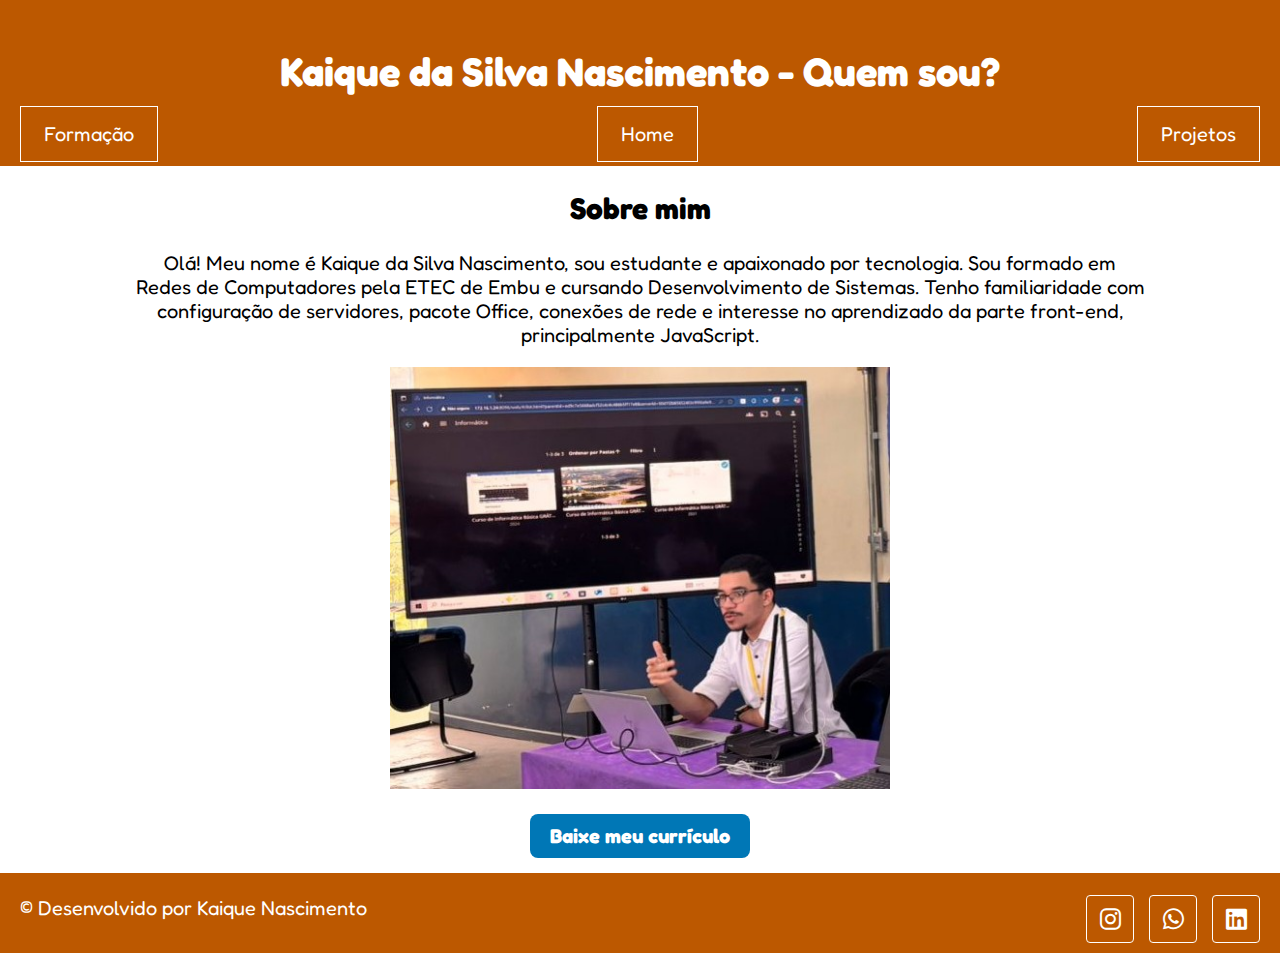
<file: index.html>
<!DOCTYPE html>
<html lang="pt-br">
    <head>
        <meta charset="UTF-8">
        <meta name="viewport" content="width=device-width, initial-scale=1.0">

        <!-- Link direto com o google fonts (Sem internet volta pro padrão.) -->
        <link rel="preconnect" href="https://fonts.googleapis.com">
        <link rel="preconnect" href="https://fonts.gstatic.com" crossorigin>
        <link href="https://fonts.googleapis.com/css2?family=Fredoka:wght@300..700&display=swap" rel="stylesheet">
        
        <!-- link pro CSS -->
        <link rel="stylesheet" href="css/style.css">
        <title>Início - Portfólio</title>

        <!-- Pros icones do footer -->
        <link rel="stylesheet" href="https://cdnjs.cloudflare.com/ajax/libs/font-awesome/6.4.0/css/all.min.css">
        <!-- Pro icon na guia -->
        <link rel="icon" href="img/LOGO KN.png">
    </head>
    <body>
        <header class="headerHome" >
            <h1>Kaique da Silva Nascimento - Quem sou?</h1>
            <nav class="botoes">
                <ul>
                    <li><a href="formação.html">Formação</a></li>
                    <li><a href="index.html">Home</a></li>
                    <li><a href="projetos.html">Projetos</a></li>
                </ul>
            </nav>
        </header>
        <main>
            <!-- Seção de apresentação -->
            <section class="sobreSection">
                <h2>Sobre mim</h2>
                <p>
                Olá! Meu nome é Kaique da Silva Nascimento, sou estudante e apaixonado por tecnologia. Sou formado em <br> 
                Redes de Computadores pela ETEC de Embu e cursando Desenvolvimento de Sistemas. Tenho familiaridade com <br>
                configuração de servidores, pacote Office, conexões de rede e interesse no aprendizado da parte front-end, <br>
                principalmente JavaScript.
                </p>
                <img src="img/img1.JPG" alt="Foto de Kaique" width="500">

                <!-- Botão para baixar currículo -->
                <a href="docs/Currículo Kaique.pdf" download class="btn-curriculo">Baixe meu currículo</a>

            </section>
            <div class="FooterHome">
                <footer>
                    <p>&copy; Desenvolvido por Kaique Nascimento</p>
                    <div class="icones">
                        <a href="https://www.instagram.com/iquenasc" target="_blank" aria-label="Instagram">
                            <i class="fab fa-instagram"></i>
                        </a>
                        <a href="https://wa.me/5511977394415" target="_blank" aria-label="WhatsApp">
                            <i class="fab fa-whatsapp"></i>
                        </a>
                        <a href="https://www.linkedin.com/in/kaique-nascimento-595970241" target="_blank" aria-label="LinkedIn">
                            <i class="fab fa-linkedin"></i>
                        </a>
                    </div>
                </footer>
            </div>
        </main>
    </body>
</html>
</file>
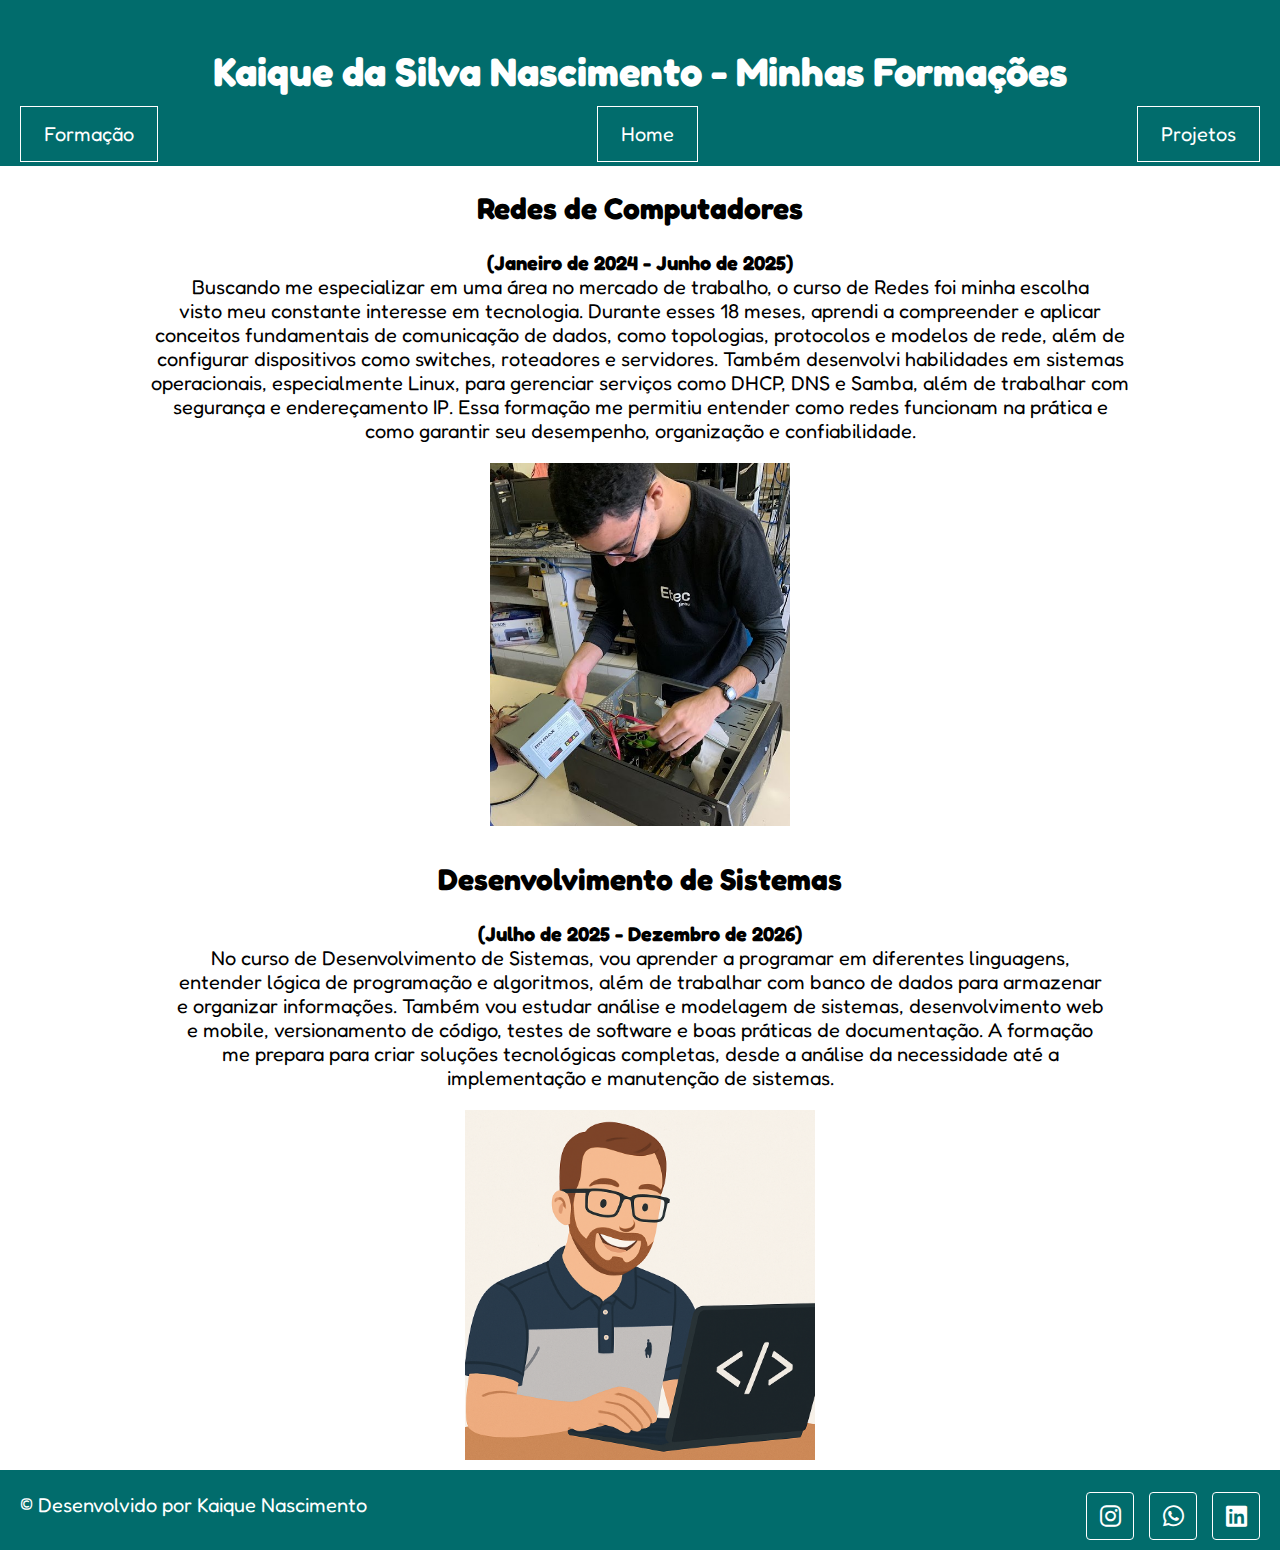
<file: formação.html>
<!DOCTYPE html>
<html lang="pt-br">
    <head>
        <meta charset="UTF-8">
        <meta name="viewport" content="width=device-width, initial-scale=1.0">

        <!-- Link direto com o google fonts (Sem internet volta pro padrão.) -->
        <link rel="preconnect" href="https://fonts.googleapis.com">
        <link rel="preconnect" href="https://fonts.gstatic.com" crossorigin>
        <link href="https://fonts.googleapis.com/css2?family=Fredoka:wght@300..700&display=swap" rel="stylesheet">
        
        <!-- link pro CSS -->
        <link rel="stylesheet" href="css/style.css">
        <title>Formações - Portfólio</title>

        <!-- Pros icones do footer -->
        <link rel="stylesheet" href="https://cdnjs.cloudflare.com/ajax/libs/font-awesome/6.4.0/css/all.min.css">
        <!-- Pro icon na guia -->
        <link rel="icon" href="img/LOGO KN.png">
    </head>
    <body>
        <header class="headerFormação" >
            <h1>Kaique da Silva Nascimento - Minhas Formações</h1>
            <nav class="botoes">
                <ul>
                    <li><a href="formação.html">Formação</a></li>
                    <li><a href="index.html">Home</a></li>
                    <li><a href="projetos.html">Projetos</a></li>
                </ul>
            </nav>
        </header>
        <main>
            <!-- Seção de apresentação -->
            <section class="sobreSection">
                <h2>Redes de Computadores</h2>
                <p>
                    <strong>(Janeiro de 2024 - Junho de 2025) </strong> <br>
                    Buscando me especializar em uma área no mercado de trabalho, o curso de Redes foi minha escolha <br>
                    visto meu constante interesse em tecnologia. Durante esses 18 meses, aprendi a compreender e aplicar <br>
                    conceitos fundamentais de comunicação de dados, como topologias, protocolos e modelos de rede, além de <br>
                    configurar dispositivos como switches, roteadores e servidores. Também desenvolvi habilidades em sistemas <br>
                    operacionais, especialmente Linux, para gerenciar serviços como DHCP, DNS e Samba, além de trabalhar com <br>
                    segurança e endereçamento IP. Essa formação me permitiu entender como redes funcionam na prática e  <br>
                    como garantir seu desempenho, organização e confiabilidade.
                </p>
                <img src="img/Redes.jpg" alt="Foto Redes de Computadores de Kaique" width="300">
                
                <h2>Desenvolvimento de Sistemas</h2>
                <p>
                    <strong>(Julho de 2025 - Dezembro de 2026)</strong> <br>
                    No curso de Desenvolvimento de Sistemas, vou aprender a programar em diferentes linguagens,<br>
                    entender lógica de programação e algoritmos, além de trabalhar com banco de dados para armazenar<br>
                    e organizar informações. Também vou estudar análise e modelagem de sistemas, desenvolvimento web<br>
                    e mobile, versionamento de código, testes de software e boas práticas de documentação. A formação<br>
                    me prepara para criar soluções tecnológicas completas, desde a análise da necessidade até a<br>
                    implementação e manutenção de sistemas.
                </p>
                <img src="img/Desenvolvimento de Sistemas.png" alt="Foto Desenvolvimento de Sistemas" width="350">
            </section>
            <div class="FooterFormação">
                <footer>
                    <p>&copy; Desenvolvido por Kaique Nascimento</p>
                    <div class="icones"> 
                        <a href="https://www.instagram.com/iquenasc" target="_blank" aria-label="Instagram">
                            <i class="fab fa-instagram"></i>
                        </a>
                        <a href="https://wa.me/5511977394415" target="_blank" aria-label="WhatsApp">
                            <i class="fab fa-whatsapp"></i>
                        </a>
                        <a href="https://www.linkedin.com/in/kaique-nascimento-595970241" target="_blank" aria-label="LinkedIn">
                            <i class="fab fa-linkedin"></i>
                        </a>
                    </div>
                </footer>
            </div>
        </main>
    </body>
</html>
</file>
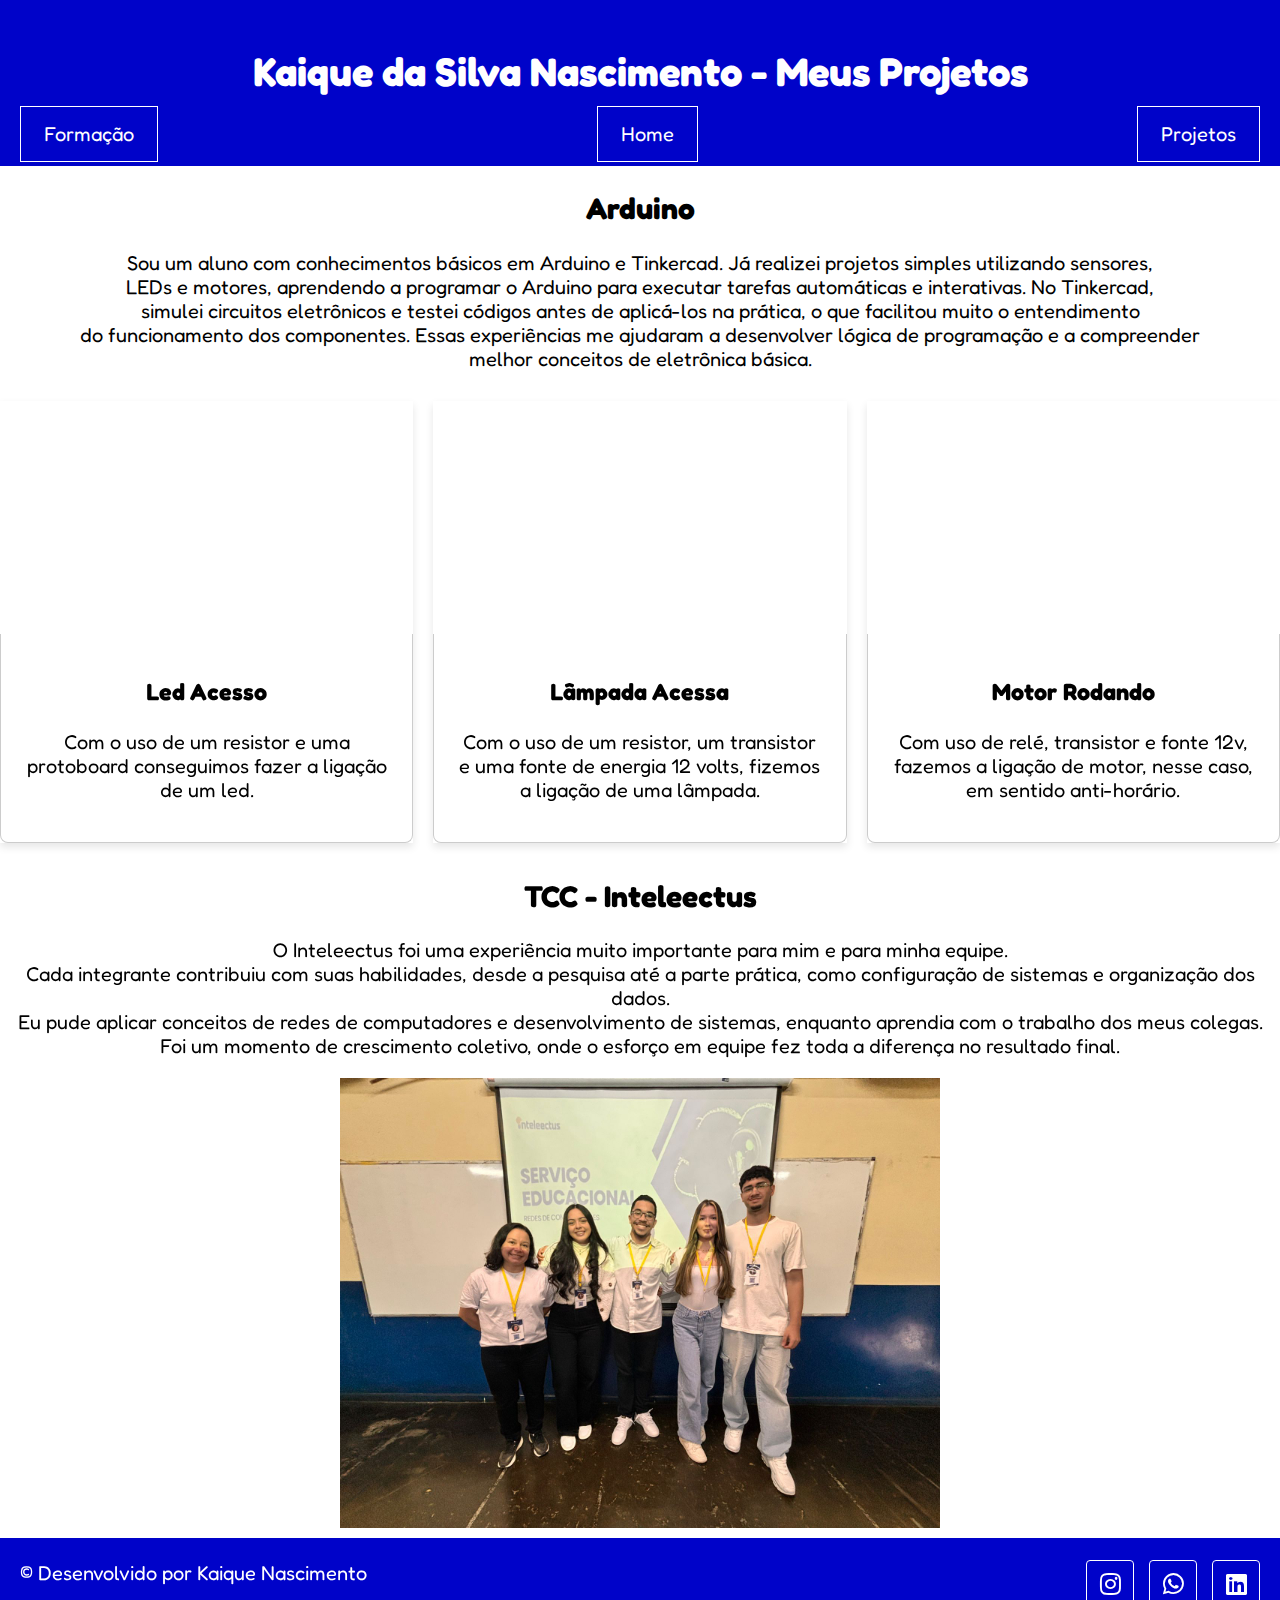
<file: projetos.html>
<!DOCTYPE html>
<html lang="pt-br">
    <head>
        <meta charset="UTF-8">
        <meta name="viewport" content="width=device-width, initial-scale=1.0">

        <!-- Link direto com o google fonts (Sem internet volta pro padrão.) -->
        <link rel="preconnect" href="https://fonts.googleapis.com">
        <link rel="preconnect" href="https://fonts.gstatic.com" crossorigin>
        <link href="https://fonts.googleapis.com/css2?family=Fredoka:wght@300..700&display=swap" rel="stylesheet">
        
        <!-- link pro CSS -->
        <link rel="stylesheet" href="css/style.css">
        <title>Projetos - Portfólio</title>

        <!-- Pros icones do footer -->
        <link rel="stylesheet" href="https://cdnjs.cloudflare.com/ajax/libs/font-awesome/6.4.0/css/all.min.css">
        <!-- Pro icon na guia -->
        <link rel="icon" href="img/LOGO KN.png">
    </head>
    <body>
        <header class="headerProjetos" >
            <h1>Kaique da Silva Nascimento - Meus Projetos</h1>
            <nav class="botoes">
                <ul>
                    <li><a href="formação.html">Formação</a></li>
                    <li><a href="index.html">Home</a></li>
                    <li><a href="projetos.html">Projetos</a></li>
                </ul>
            </nav>
        </header>
        <main>
            <!-- Seção de apresentação -->
            <section class="sobreSection">
                <h2>Arduino</h2>
                <p>
                Sou um aluno com conhecimentos básicos em Arduino e Tinkercad. Já realizei projetos simples utilizando sensores, <br>
                LEDs e motores, aprendendo a programar o Arduino para executar tarefas automáticas e interativas. No Tinkercad, <br>
                simulei circuitos eletrônicos e testei códigos antes de aplicá-los na prática, o que facilitou muito o entendimento <br>
                do funcionamento dos componentes. Essas experiências me ajudaram a desenvolver lógica de programação e a compreender <br>
                melhor conceitos de eletrônica básica.
                </p>
                <div class="cursosContainer">
                    <article class="curso_card">
                        <iframe width="600" height="400" src="https://www.tinkercad.com/embed/e0hroxAKt6t-aula-kevin-2702" frameborder="0" marginwidth="0" marginheight="0" scrolling="no"></iframe>
                        <div class="curso_card_content">
                            <h3>Led Acesso</h3>
                            <p>Com o uso de um resistor e uma protoboard conseguimos fazer a ligação de um led.</p>
                        </div>
                    </article>
                    <!--Card Lâmpada-->
                    <article class="curso_card">
                        <iframe width="600" height="400" src="https://www.tinkercad.com/embed/9s8YRuGTg6N-lampada" frameborder="0" marginwidth="0" marginheight="0" scrolling="no"></iframe>
                            <div class="curso_card_content">
                                <h3>Lâmpada Acessa</h3>
                                <p>Com o uso de um resistor, um transistor e uma fonte de energia 12 volts, fizemos a ligação de uma lâmpada.</p>
                            </div>
                    </article>
                    <!--Card Motor-->
                    <article class="curso_card">
                        <iframe width="600" height="400" src="https://www.tinkercad.com/embed/12CPamtT8uG-motor" frameborder="0" marginwidth="0" marginheight="0" scrolling="no"></iframe>
                            <div class="curso_card_content">
                                <h3>Motor Rodando</h3>
                                <p>Com uso de relé, transistor e fonte 12v, fazemos a ligação de motor, nesse caso, em sentido anti-horário.</p>
                            </div>
                    </article>
                </div>
                <h2>TCC - Inteleectus</h2>
                <p>
                O Inteleectus foi uma experiência muito importante para mim e para minha equipe.<br>
                Cada integrante contribuiu com suas habilidades, desde a pesquisa até a parte prática, como configuração de sistemas e organização dos dados.<br>
                Eu pude aplicar conceitos de redes de computadores e desenvolvimento de sistemas, enquanto aprendia com o trabalho dos meus colegas.<br>
                Foi um momento de crescimento coletivo, onde o esforço em equipe fez toda a diferença no resultado final.
                </p>
                <img src="img/TCC.jpg" alt="Foto TCC" width="600">
            </section>
            <div class="FooterProjetos">
                <footer>
                    <p>&copy; Desenvolvido por Kaique Nascimento</p>
                    <div class="icones"> 
                        <a href="https://www.instagram.com/iquenasc" target="_blank" aria-label="Instagram">
                            <i class="fab fa-instagram"></i>
                        </a>
                        <a href="https://wa.me/5511977394415" target="_blank" aria-label="WhatsApp">
                            <i class="fab fa-whatsapp"></i>
                        </a>
                        <a href="https://www.linkedin.com/in/kaique-nascimento-595970241" target="_blank" aria-label="LinkedIn">
                            <i class="fab fa-linkedin"></i>
                        </a>
                    </div>
                </footer>
            </div>
        </main>
    </body>
</html>
</file>
<file: css/style.css>
/* Variáveis, se uma cor precisarser mudada, não precisa mexer no código todo. */
:root{
    --corFundo: #ffffff;
    --corHome: #bc5800;
    --corFormação: #016c6c;
    --corProjetos: #0003c9;
    --FooterHome: #bc5800;                      
    --FooterFormação: #016c6c;
    --FooterProjetos: #0003c9;
    --corTexto: #000000;
    --corTítulo: #ffffff;
    --corLink: #00eeff;
    --corLinkH: #007b2f;
}

html, body{
    font-family: Fredoka, sans-serif;
    font-size: 20px;
    margin: 0;
    padding: 0;
    height: 100%;
    background-color: var(--corFundo);
}

/* Basicamente um retangulosão no fundo, mas se eu quiser posso trocar o fundo, serve mais 
pra eu conseguir configurar oq tiver dentro dele duma vez */
.container{
    padding-top: 15px;
    width: 90%;
    height: 85%;
    margin: auto;
    background-color: var(--corFundo);
}

/* Agora os Headers, ou cabeçalho, */
.headerHome, .headerFormação, .headerProjetos {
    background: var(--corHome);
    color: white;
    padding: 1rem;
    text-align: center;
}

.headerFormação {
    background: var(--corFormação);
}

.headerProjetos {
    background: var(--corProjetos);
}

/* configuração do texto dos botões, ou melhor, do texto dentro deles */
.botoes a{
    padding: 0.75em 1.15em;
    color: white;
    border: solid 1px;
    text-decoration: none;
    transition: background-color 0.3s ease, color 0.3s ease;
}

/* O ul é usado pra cirar lista, aqui eu tiro os pontinhos que vem automáticamente em cada
seção da lista e faço com que fique um ao lado do outro, e não em baixo. */
.botoes ul{
    display: flex;
    gap: 0.8rem;
    list-style-type: none;
    justify-content: space-between;
    padding: 0;
    margin: 0;
}

/* hover é algo que acontece ao passar o mouse em cima, nesse caso, o botão fica branco. */
.botoes a:hover {
    background-color: var(--corFundo);
    color: rgb(0, 0, 0);
    transform: translateY(-2px); /* Levanta o botão */
    box-shadow: 0 4px 8px rgba(0, 0, 0, 0.2);
}

/* Aqui eu deixo tudo centralizado e tiro da esquerda */
.sobreSection{
    text-align: center;
}

/* A imagem estava muito colada do texto abaixo, e por isso uma pequena margem. */
.sobreSection img{
    margin-bottom: 5px;
}

footer{
    display: flex;
    justify-content: space-between;
    align-items: center;
    padding: 0 1rem;
    height: 70px;
    box-sizing: border-box;
}

/* Três footers pras 3 "abas" que tem no projeto, é o rodapé */
.FooterHome, .FooterFormação, .FooterProjetos{
    width: 100%;
    min-height: 50px;
    height: 80px;
    background-color: var(--FooterHome);
    color: #ffffff;
    margin-top: auto;
}

.FooterFormação{
    background-color: var(--FooterFormação);
}

.FooterProjetos{
    background-color: var(--FooterProjetos);
}

/* Aqui eu deixo tudo centralizado e tiro da esquerda */
footer p{
    margin: 0;
}

.icones{
    display: flex;
    gap: 15px;
    margin-top: auto;
}

.icones a{
    color: white;
    text-decoration: none;
    font-size: 24px;
    padding: 5px;
    border: 1px solid white;
    border-radius: 4px;
    display: flex;
    align-items: center;
    justify-content: center;
    width: 36px;
    height: 36px;
    transition: all 0.3s ease;
}

/* Efeitos hover específicos para cada tipo de footer */
.FooterHome .icones a:hover {
    background-color: white;
    color: var(--FooterHome);
    transform: translateY(-2px);
}

.FooterFormação .icones a:hover {
    background-color: white;
    color: var(--FooterFormação);
    transform: translateY(-2px);
}

.FooterProjetos .icones a:hover {
    background-color: white;
    color: var(--FooterProjetos);
    transform: translateY(-2px);
}

.cursosContainer{
    display: flex;
    flex-wrap: wrap;
    gap: 20px;
    justify-content: center;
}

.curso_card {
    flex: 1 1 calc(33% - 2rem); 
    margin: 10px 0;
    max-width: 600px;
    box-sizing: border-box;
    box-shadow: 0 4px 8px rgba(0, 0, 0, 0.1);
    transition: transform 0.3s ease;
    text-align: center; /* Garante alinhamento central no texto */
}

.curso_card img{
    display: block; /*Remove espaço abaixo da imagem*/
    width: 100%; /*Largura total do container*/
}
.curso_card_content {
    padding: 1rem 1.25rem;
    border: 1px solid #ccc;
    border-radius: 0 0 8px 8px; /*Arredonda apenas os cantos inferiores*/
    border-top: transparent; /*Remove borda do topo*/
    transition: .35s;
    cursor: pointer;
}
.curso_card:hover{
    transform: translateY(-5px);
}
.cursosContainer:hover > :not(:hover){
    opacity: .4;
    transform: scale(0.9);
}
.curso_card iframe {
    width: 100%;
    height: auto;
    aspect-ratio: 16 / 9;
    max-width: 100%;
    border: none;
    display: block;
}

.btn-curriculo {
    display: block;         /* Faz o botão ocupar a linha toda */
    margin: 15px auto;      /* Centraliza automaticamente */
    width: fit-content;     /* Ajusta o tamanho ao texto */
    padding: 10px 20px;
    background-color: #0077b6;
    color: #fff;
    text-decoration: none;
    font-weight: bold;
    border-radius: 8px;
    transition: background 0.3s;
    text-align: center;
}

.btn-curriculo:hover {
    background-color: #023e8a;
}
</file>
